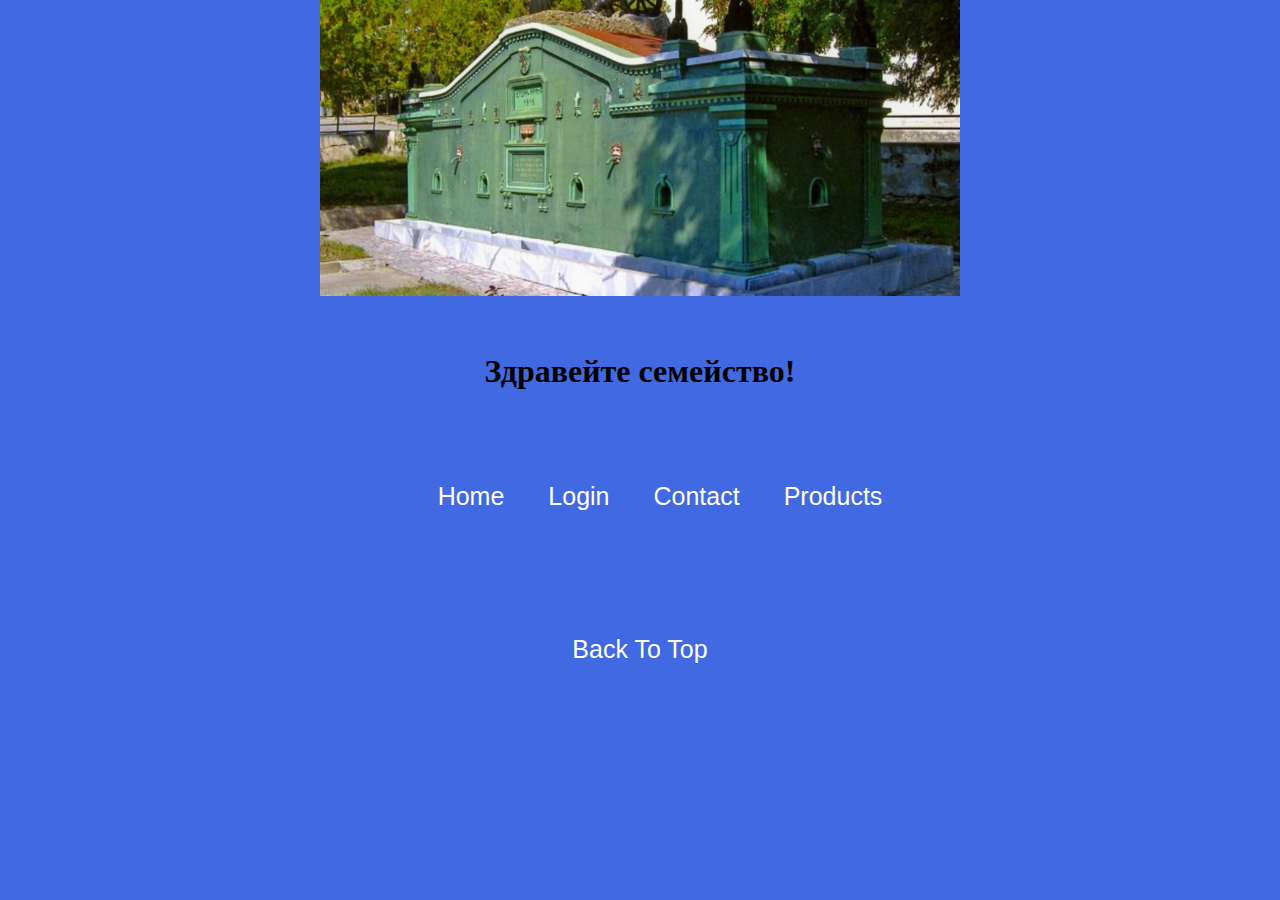
<file: index.html>
<!DOCTYPE html>
<html lang="en">

<head>
  <meta charset="UTF-8">
  <meta http-equiv="X-UA-Compatible" content="IE=edge">
  <meta name="viewport" content="width=device-width, initial-scale=1.0">
  <title>Контакти в CSS</title>
  <link rel="stylesheet" href="./udri.css">
</head>

<body>
  <img src="golemata cheshma 2.jpeg" id="logo" alt="Golemata_cheshma" width="50%">
  <br>

  <br>
  <h1>Здравейте семейство!</h1>
  <br>
  <br>
  <br>
  <ul>
    <!-- Да довърша другите на CSS -->
    <li><a href="Home.html">Home</a></li>
    <li><a href="login.html">Login</a></li>
    <li><a href="contact.html">Contact</a></li>
    <li><a href="index.html">Products</a></li>
  </ul>
  <br>
  <br>
  <br>

    <br>
    <br>
  </form>
  <h3><a href="#logo">Back To Top</a></h3>
</body>

</html>
</file>
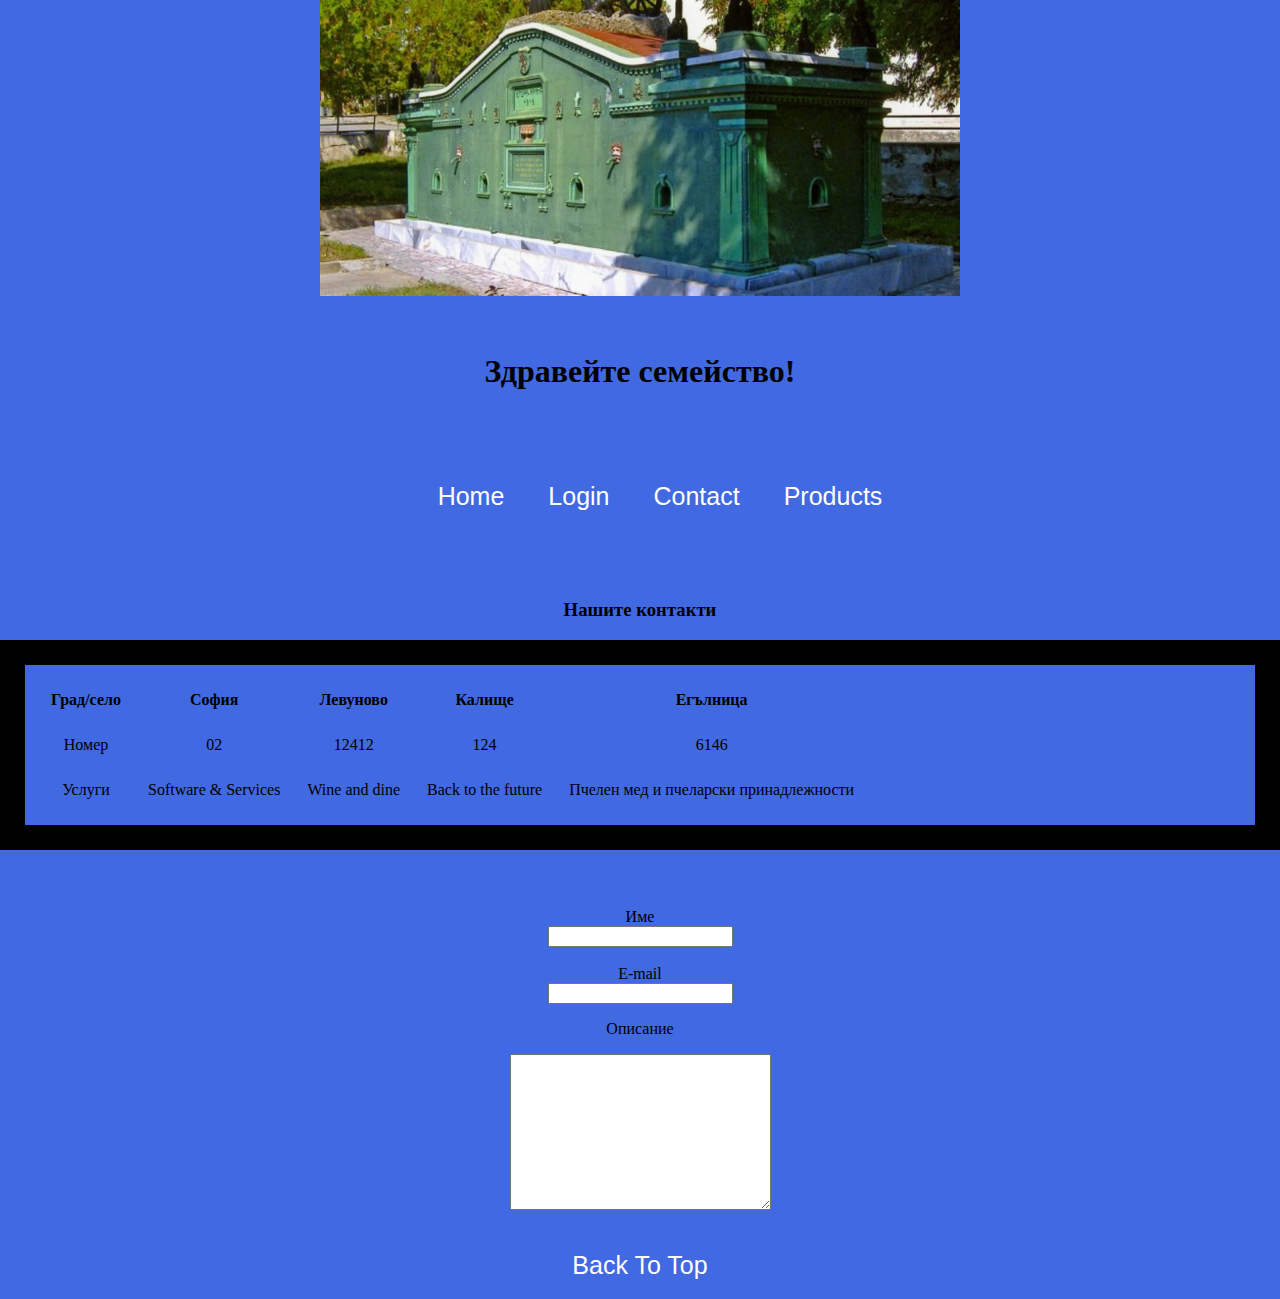
<file: contact.html>
<!DOCTYPE html>
<html lang="en">

<head>
    <meta charset="UTF-8">
    <meta http-equiv="X-UA-Compatible" content="IE=edge">
    <meta name="viewport" content="width=device-width, initial-scale=1.0">
    <title>Контакти</title>
    <link rel="stylesheet" href="./udri.css">
</head>

<body>
    <img src="golemata cheshma 2.jpeg" id="logo" alt="Golemata_cheshma" width="50%">
    <br>

    <br>
    <h1>Здравейте семейство!</h1>
    <br>
    <br>
    <br>
    <ul>
        
        <li><a href="Home.html">Home</a></li>
        <li><a href="login.html">Login</a></li>
        <li><a href="contact.html">Contact</a></li>
        <li><a href="index.html">Products</a></li>
    </ul>
    <br>
    <br>
    <br>
    
    <h3>Нашите контакти</h3>
    <div class="p2">
    <table style="border: 2px solid black; border-spacing: 25px; border-width: 25px;">
        <!-- 1ви таб начало -->
    <tr>
        <th>Град/село</th>
        <th>София</th>
        <th>Левуново</th>
        <th>Калище</th>
        <th>Егълница</th>
    </tr>
    <!-- 1ви таб край -->

    <!-- Втори таб  -->
    <tr>
        <td>Номер</td>
        <td>02</td>
        <td>12412</td>
        <td>124</td>
        <td>6146</td>
    </tr>
    <!-- Втори  таб край -->
    <!-- Трети таб -->
    <tr>
        <td>Услуги</td>
        <td>Software & Services</td>
        <td>Wine and dine</td>
        <td>Back to the future</td>    
        <td>Пчелен мед и пчеларски принадлежности</td>
    </tr>
    <!-- Трети  таб край -->
</table>
</div>
<br>
<br>
<br>
<form action="">
    <!-- Name -->
    <label for="name">Име</label>
    <br>
    <input type="text" name="name" id="name">
    <br>
    <br>

    <!-- email -->
    <label for="name">E-mail</label>
    <br>
    <input type="text" name="email" id="email">

    <!-- Описание -->
  <p>Описание</p>
  <textarea name="Описание" id="" cols="30" rows="10" ></textarea>
    <br>
    <br>
</form>
<h3><a href="#logo">Back To Top</a></h3>
</body>

</html>
</file>
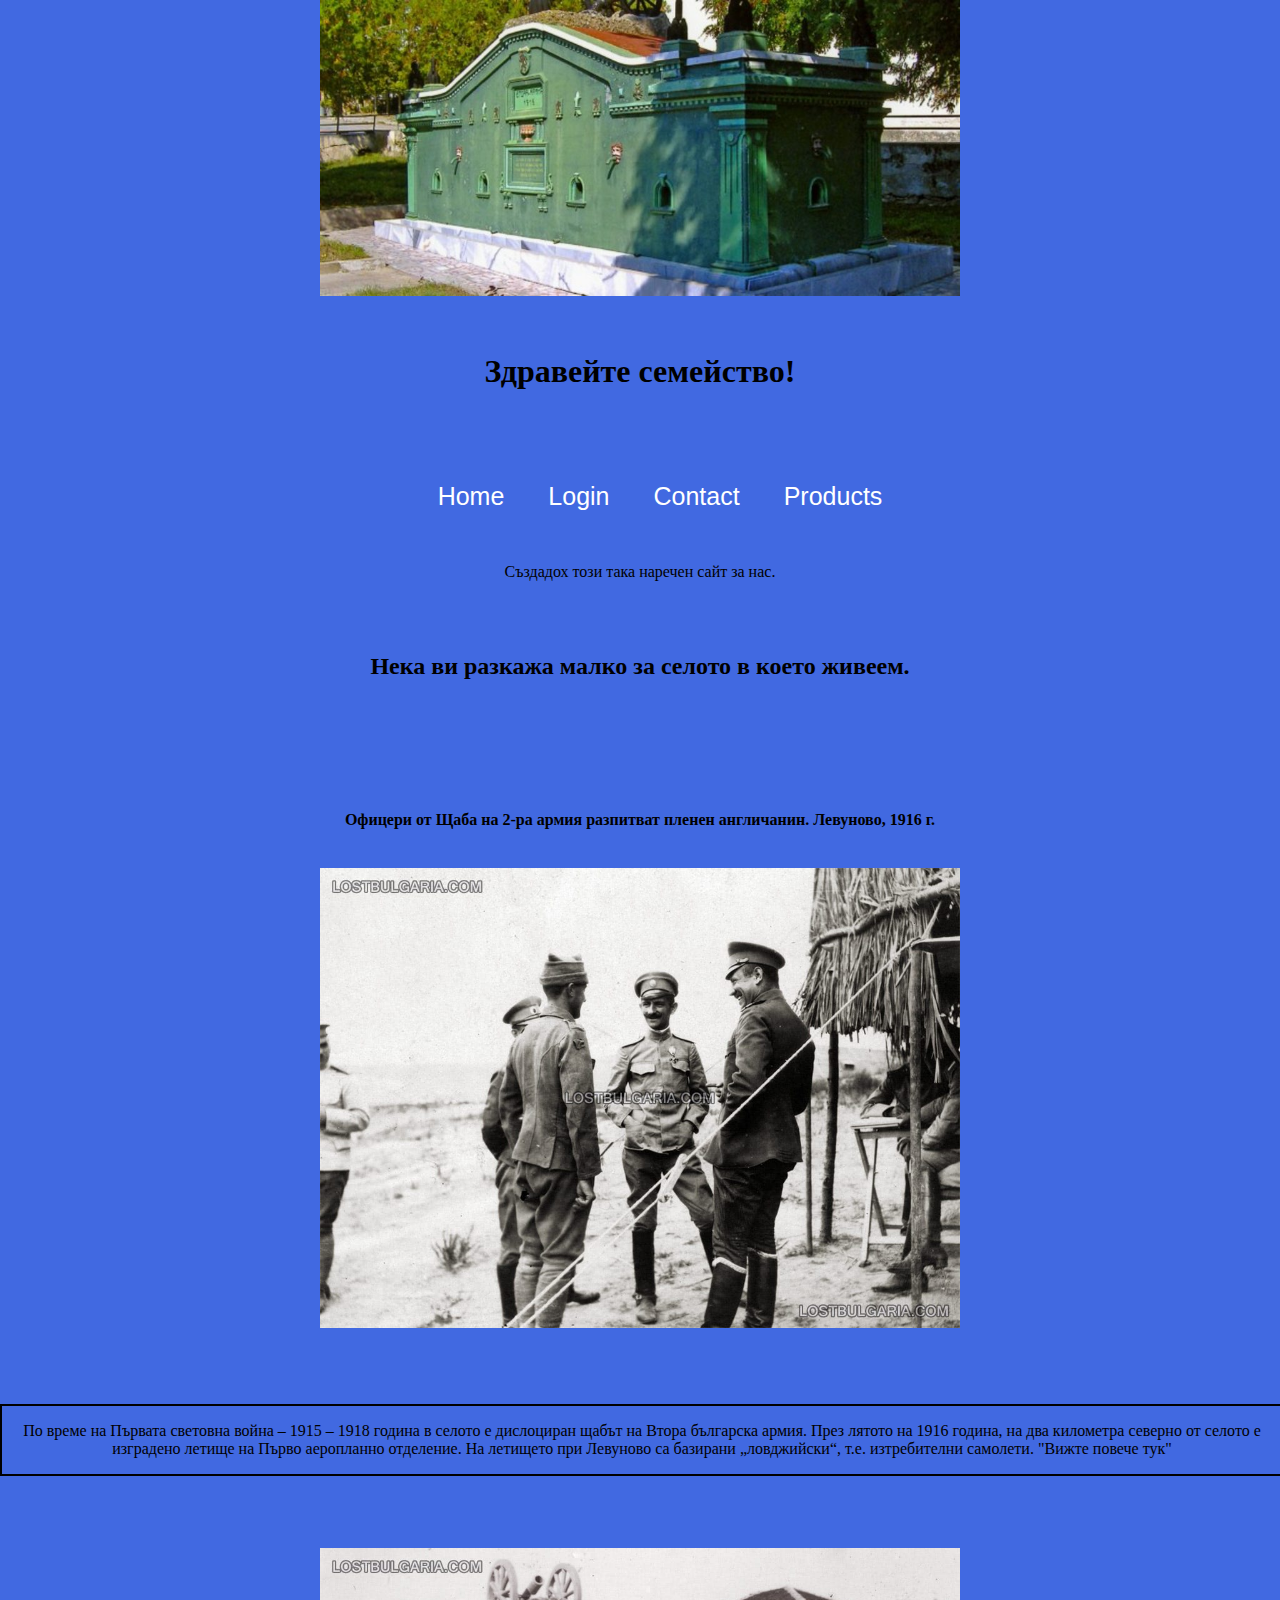
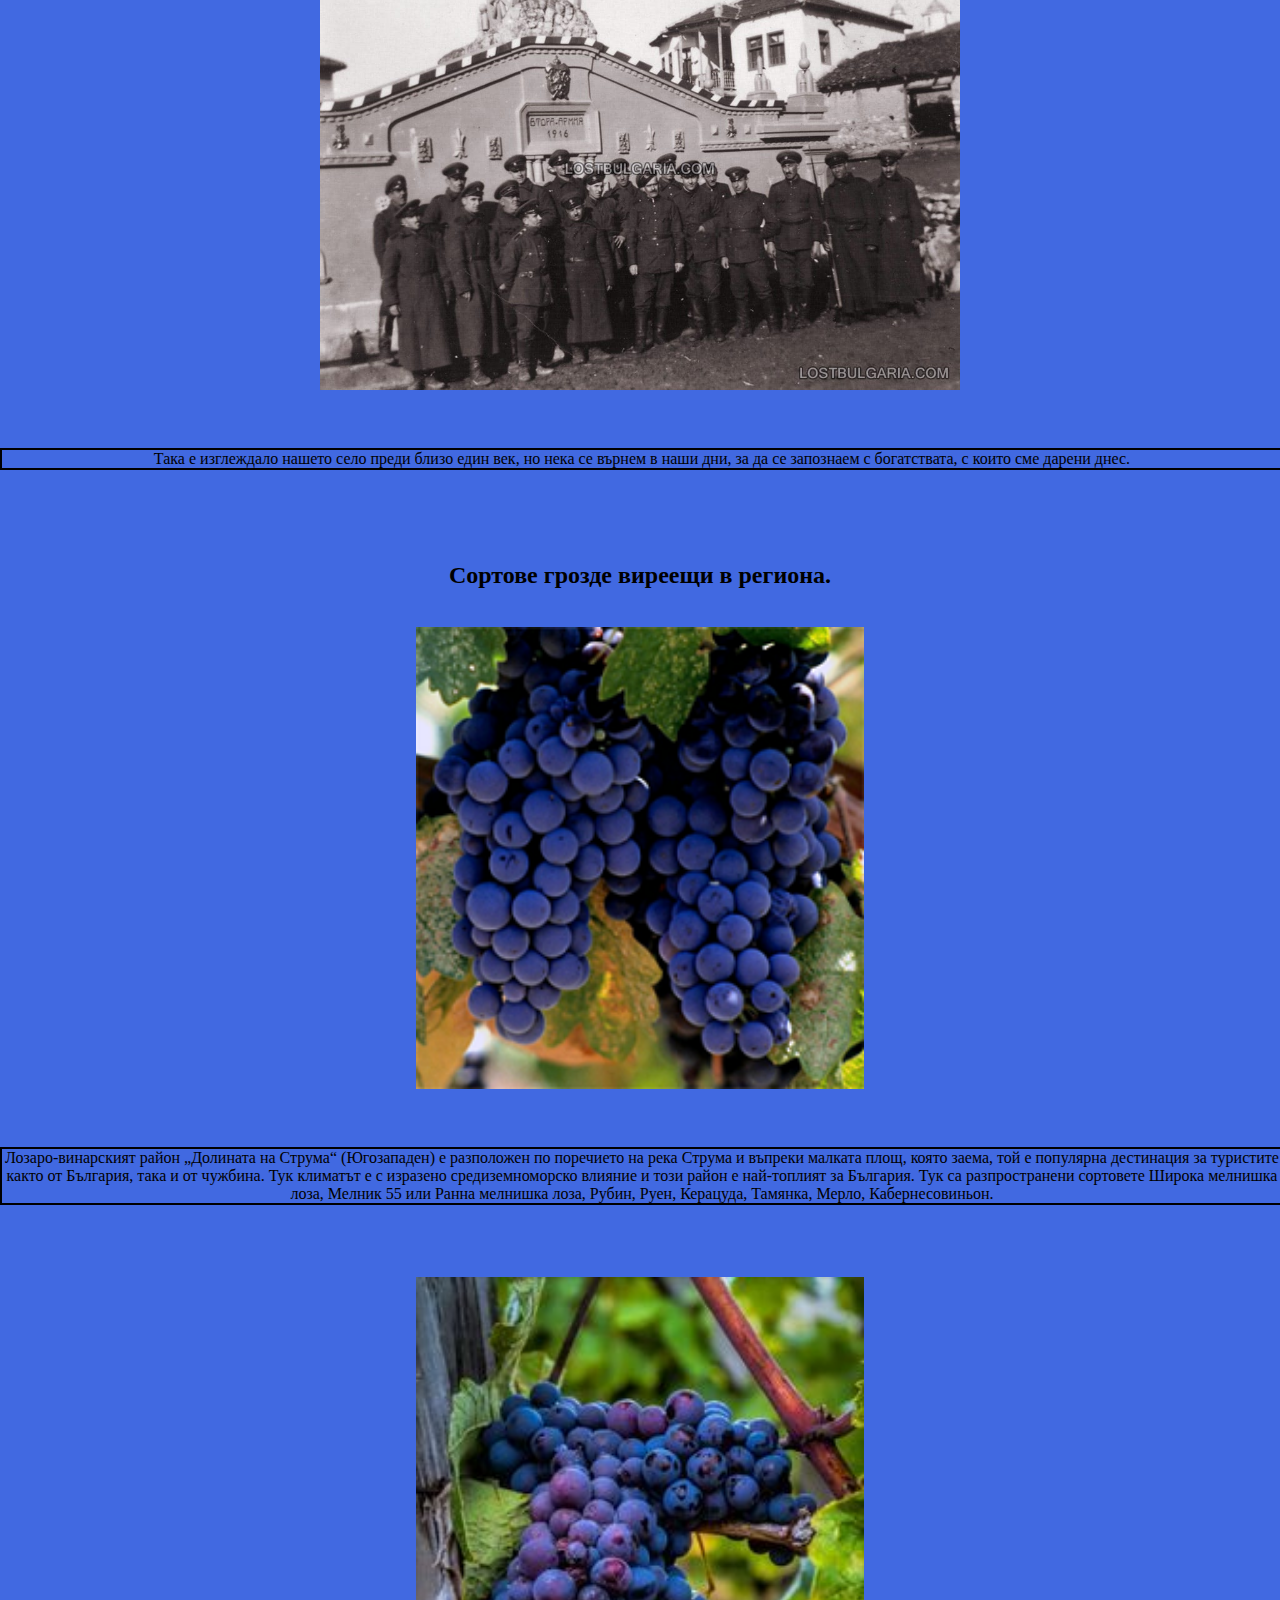
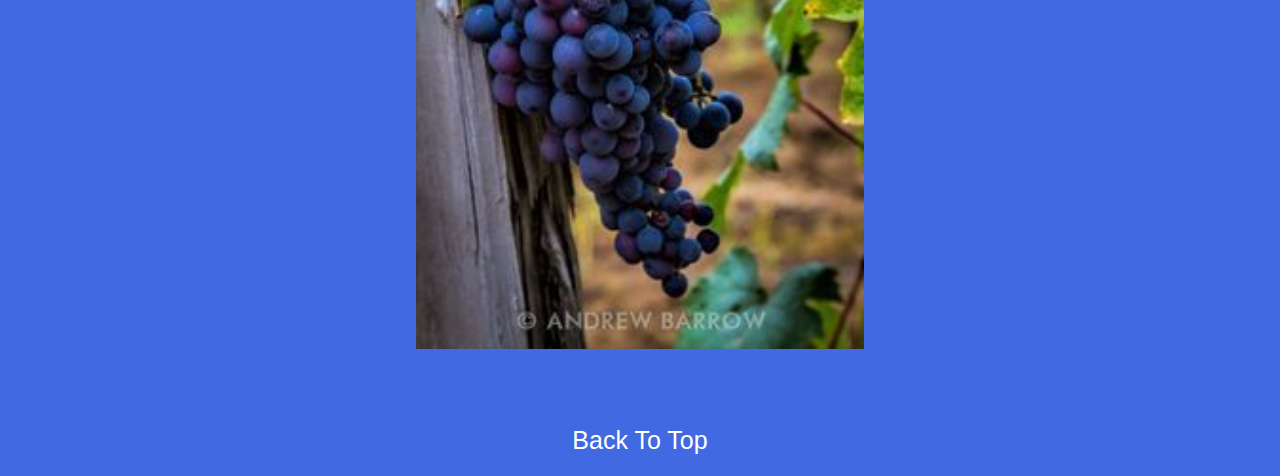
<file: Home.html>
<!DOCTYPE html>
<html lang="en">
<head>
    <meta charset="UTF-8">
    <meta http-equiv="X-UA-Compatible" content="IE=edge">
    <meta name="viewport" content="width=device-width, initial-scale=1.0">
    <title>Левуново</title>
    <link rel="stylesheet" href="./udri.css">
</head>
<body>
    <img src="golemata cheshma 2.jpeg" id="logo" class="center" alt="Golemata_cheshma" width="50%">
    <br>

    <br>
    <h1>Здравейте семейство!</h1>
    <br>
    <br>
    <br>
    <ul>
        
        <li><a href="Home.html" class="cool-link">Home</a></li>
        <li><a href="login.html" class="cool-link">Login</a></li>
        <li><a href="contact.html" class="cool-link">Contact</a></li>
        <li><a href="index.html" class="cool-link">Products</a></li>

    </ul>
    <br>
    <p>Създадох този така наречен сайт за нас.</p>
    <br>
<br>       
<h2>Нека ви разкажа малко за селото в което живеем.</h2>
<br>
<br>
<br>
<br>
<br>
<h4 class="post-title">Офицери от Щаба на 2-ра армия разпитват пленен англичанин. Левуново, 1916 г.</h4>
<br>     
   <!-- История за селото от преди един век ( Снимков материал ) -->
<img src="Oficers.jpg" alt="Oficers" width="50%">
<br>
<br>
<br>
<br>
<br>
<div class="b">
    
    <p>По време на Първата световна война – 1915 – 1918 година в селото е дислоциран щабът на Втора българска армия. През
    лятото на 1916 година, на два километра северно от селото е изградено летище на Първо аеропланно отделение. На летището
    при Левуново са базирани „ловджийски“, т.е. изтребителни самолети. <a href="https://bg.wikipedia.org/wiki/%D0%9B%D0%B5%D0%B2%D1%83%D0%BD%D0%BE%D0%B2%D0%BE" target="_blank">"Вижте повече тук"</a></p>


</div>
<br>
<br>
<br>
<br>
<img src="Golemata_cheshma.jpg" alt="Golemata_cheshma2" width="50%">
<br>
<br>
<br>
<br>
<p class="p1">Така е изглеждало нашето село преди близо един век, но нека се върнем в наши дни, за да се запознаем с богатствата, с които сме дарени днес. </p>
<br>
<br>
<!-- Да добавя снимки от реално време -->
<br>
<br>
<!-- Сортове грозде от региона  -->
<h2>Сортове грозде виреещи в региона.</h2>
<br>
<img src="merlo.png" alt="merlo" width="35%">
<br>
<br>
<br>
<br>
<p class="p1">Лозаро-винарският район „Долината на Струма“ (Югозападен) е разположен по поречието на река Струма и въпреки малката
площ, която заема, той е популярна дестинация за туристите както от България, така и от чужбина. Тук климатът е с
изразено средиземноморско влияние и този район е най-топлият за България. Тук са разпространени сортовете Широка
мелнишка лоза, Мелник 55 или Ранна мелнишка лоза, Рубин, Руен, Керацуда, Тамянка, Мерло, Кабернесовиньон.</p>
<br>
<br>
<br>
<br>
<img src="melnik.jpg" alt="melnik" width="35%">
<br>
<br>
<br>
<br>

    <h3><a href="#logo" class="cool-link">Back To Top</a></h3>
</body>
</html>
</file>
<file: udri.css>
#logo {
    display: block;
    margin-left: 25%;
    margin-right: 25%;
    width: 50%;
}


body {
    margin: 0;
    padding: 0;
    background: royalblue;
    text-align: center;
}

div a{
    text-decoration: none;
    display: inline-block;
    color:black;
}
.b {
    width: 100%;
    border: black;
    border-width: 2px;
    border-style: solid;
    margin: 0;
    padding: 0;
    background: royalblue;
    text-align: center;
}
.container {
    position: absolute;
    top: 50%;
    left: 50%;
    transform: translateX(-50%) translateY(-50%);

    
}

li {
    
    display: inline-block;
}

li a {
    text-decoration: none;
    display: inline-block;
    color: #fff;
    font-family: 'Lucida Sans', 'Lucida Sans Regular', 'Lucida Grande', 'Lucida Sans Unicode', Geneva, Verdana, sans-serif;
    font-weight: lighter;
    font-size: 25px;
    padding: 0 20px;
    
}

.cool-link::after {
    content: '';
    display: block;
    width: 0;
    height: 2px;
    background: red;
    transition: width .3s;
}

.cool-link:hover::after {
    width: 100%;
    transition: width .3s;

}

.p1{
    width: 100%;
    border: black;
    border-width: 2px;
    border-style: solid;
    margin: 0;
    padding: 0;
    background: royalblue;
    text-align: center;
}


h3 {
    display: inline-block;
}
h3 a{
    text-decoration: none;
    display: inline-block;
    color: #fff;
    font-family: 'Lucida Sans', 'Lucida Sans Regular', 'Lucida Grande', 'Lucida Sans Unicode', Geneva, Verdana, sans-serif;
    font-weight: lighter;
    font-size: 25px;
    padding: 0 20px;
}

table {
    table-layout: fixed;
    display: inline-block;
    width: 100%;
    margin: 0;
    padding: 0;
    background: royalblue;
    text-align: center;
}
/* 
h2 {
    text align: left;
    display: inline-block;
    margin: 3px;
    padding: 0;

} */
</file>
